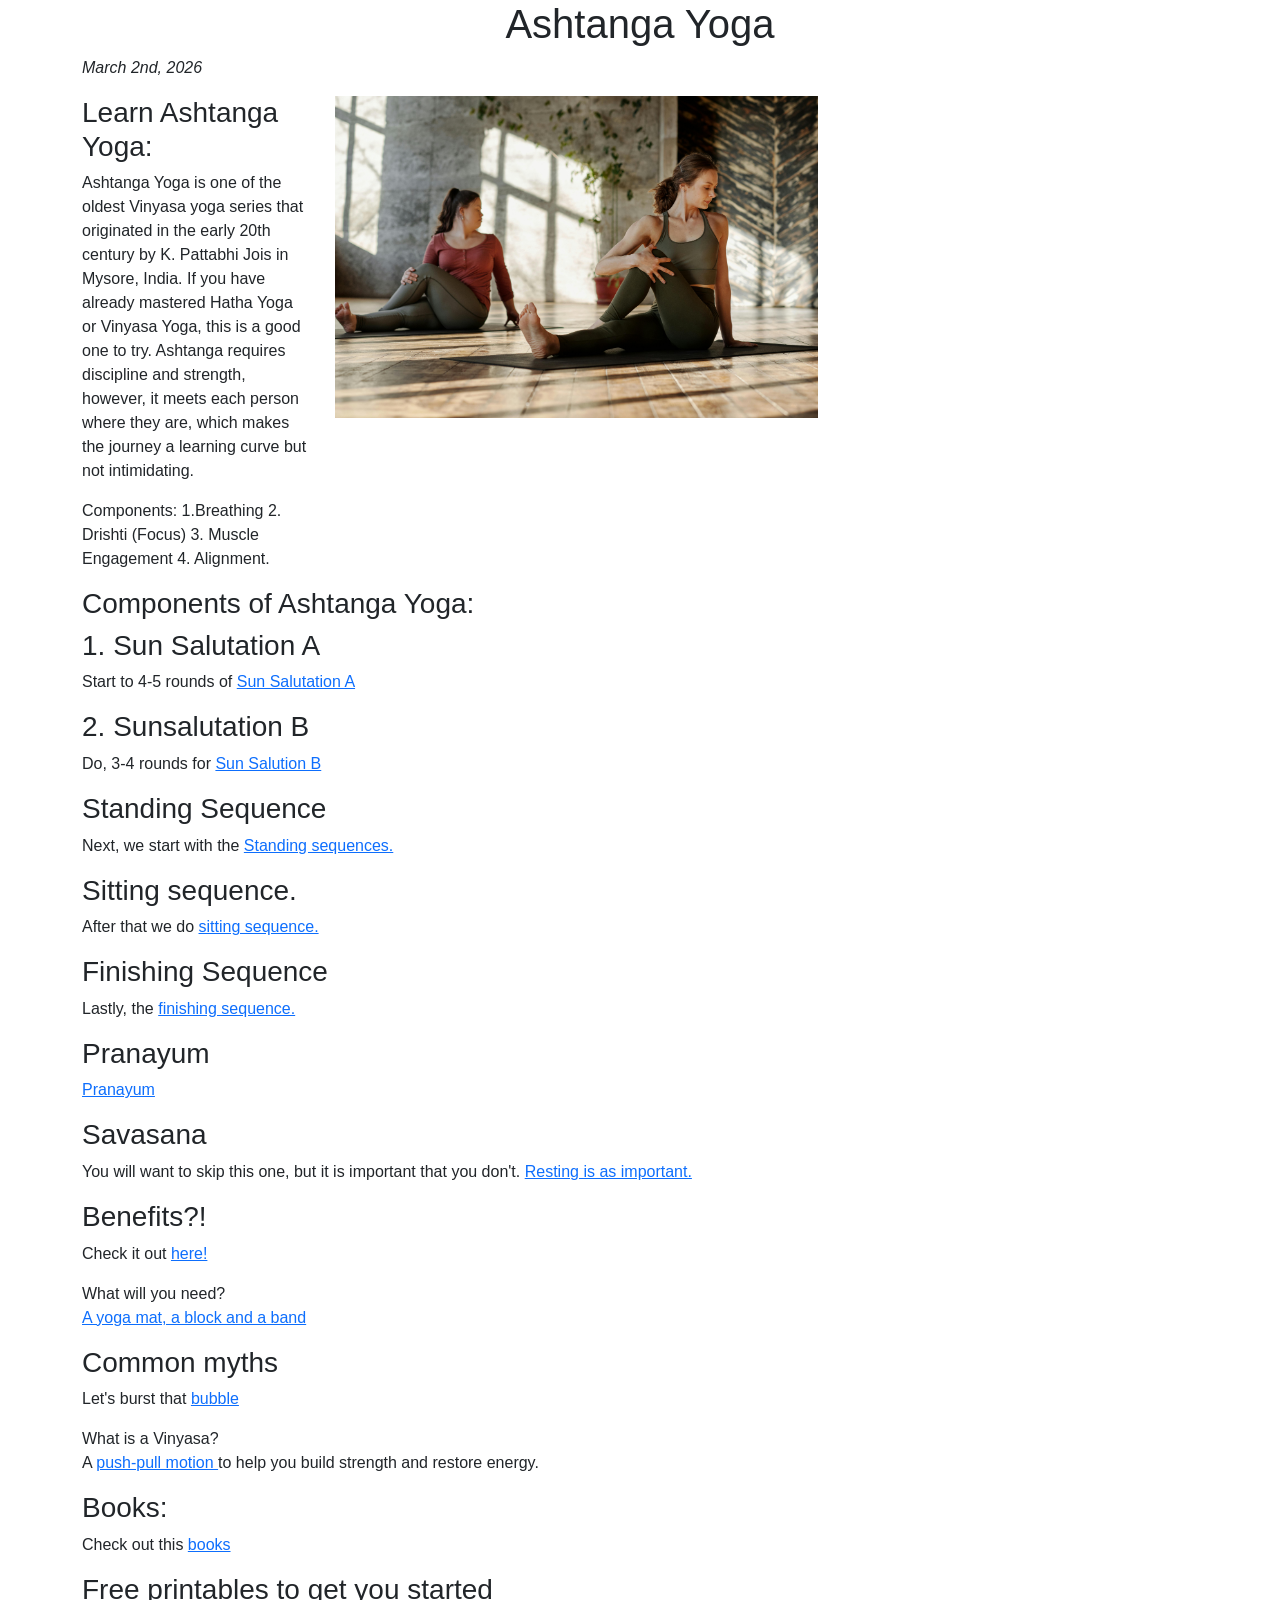
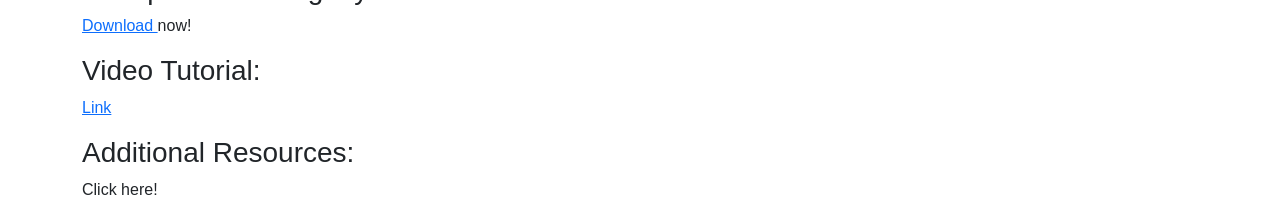
<file: index.html>
<!doctype html>
<html lang="en">
<head>
	<meta charset="utf-8">
	<title>Website Template</title>
	<meta name="viewport" content="width=device-width,initial-scale=1">
	<link href="https://cdn.jsdelivr.net/npm/bootstrap@5.3.8/dist/css/bootstrap.min.css" rel="stylesheet">
	<link rel="stylesheet" href="./assets/css/styles.css">
</head>
<body>
	
<div class="container">
<div class="row text-center headline">
	<h1>Ashtanga Yoga</h1>
</div><!--End Headline-->
<div class="row">
<p><em>March 2nd, 2026 </em></p>
</div><!--End Date-->
	
	<div class="row">
		<div class="col-8">
			<div class="row">
				<div class="col-4">
					<h3>Learn Ashtanga Yoga: </h3>
					<p> Ashtanga Yoga is one of the oldest Vinyasa yoga series that originated in the early 20th century by K. Pattabhi Jois in Mysore, India. If you have already mastered Hatha Yoga or Vinyasa Yoga, this is a good one to try. Ashtanga requires discipline and strength, however, it meets each person where they are, which makes the journey a learning curve but not intimidating. </p>
					<p>Components: 1.Breathing 2. Drishti (Focus) 3. Muscle Engagement 4. Alignment.</p>
				</div>
			<div class="col-8">
				<img class="img-fluid" src="assets/img/Yoga.jpg">
			</div>
			</div><!--end section row-->

			<h3>Components of Ashtanga Yoga:</h3>
			<h3>1. Sun Salutation A</h3>
			<p>Start to 4-5 rounds of <a href="01.html">Sun Salutation A </a></p>
			<h3>2. Sunsalutation B</h3>
			<p>Do, 3-4 rounds for <a href="02.html">Sun Salution B</a></p>
			<h3>Standing Sequence</h3>
			<p>Next, we start with the <a href="03.html">Standing sequences.</a></p>
			<h3>Sitting sequence.</h3>
			<p>After that we do <a href="04.html">sitting sequence.</a></p>
			<h3>Finishing Sequence</h3>
			<p>Lastly, the <a href="05.html">finishing sequence.</a></p>
			<h3>Pranayum</h3>
			<p><a href="06.html">Pranayum</a></p>
			<h3>Savasana</h3>
			<p>You will want to skip this one, but it is important that you don't. <a href="07.html">Resting is as important.</a></p> 
			<h3>Benefits?!</h3>
			<p>Check it out <a href="08.html">here!</a></p>
			<h3></h3>What will you need?</h3>
			<p><a href="09.html"> A yoga mat, a block and a band</a></p>
			<h3>Common myths</h3>
			<p>Let's burst that <a href="10.html">bubble</a></p>
			<h3></h3>What is a Vinyasa?</h3>
			<p>A <a href="11.html">push-pull motion </a> to help you build strength and restore energy.</p>
			<h3>Books:</h3>
			<p>Check out this <a href="12.html"> books</a></p>
			<h3>Free printables to get you started</h3>
			<p><a href="13.html"> Download </a> now!</p>
			<h3>Video Tutorial:</h3>
			<p><a href="14.html">Link</a></p>
			<h3>Additional Resources:</h3>
			<p>Click here!</p>
			

			
	<script src="https://cdn.jsdelivr.net/npm/bootstrap@5.3.8/dist/js/bootstrap.bundle.min.js"></script>
	<script src="./assets/js/main.js"></script>
</body>
</html>
</file>
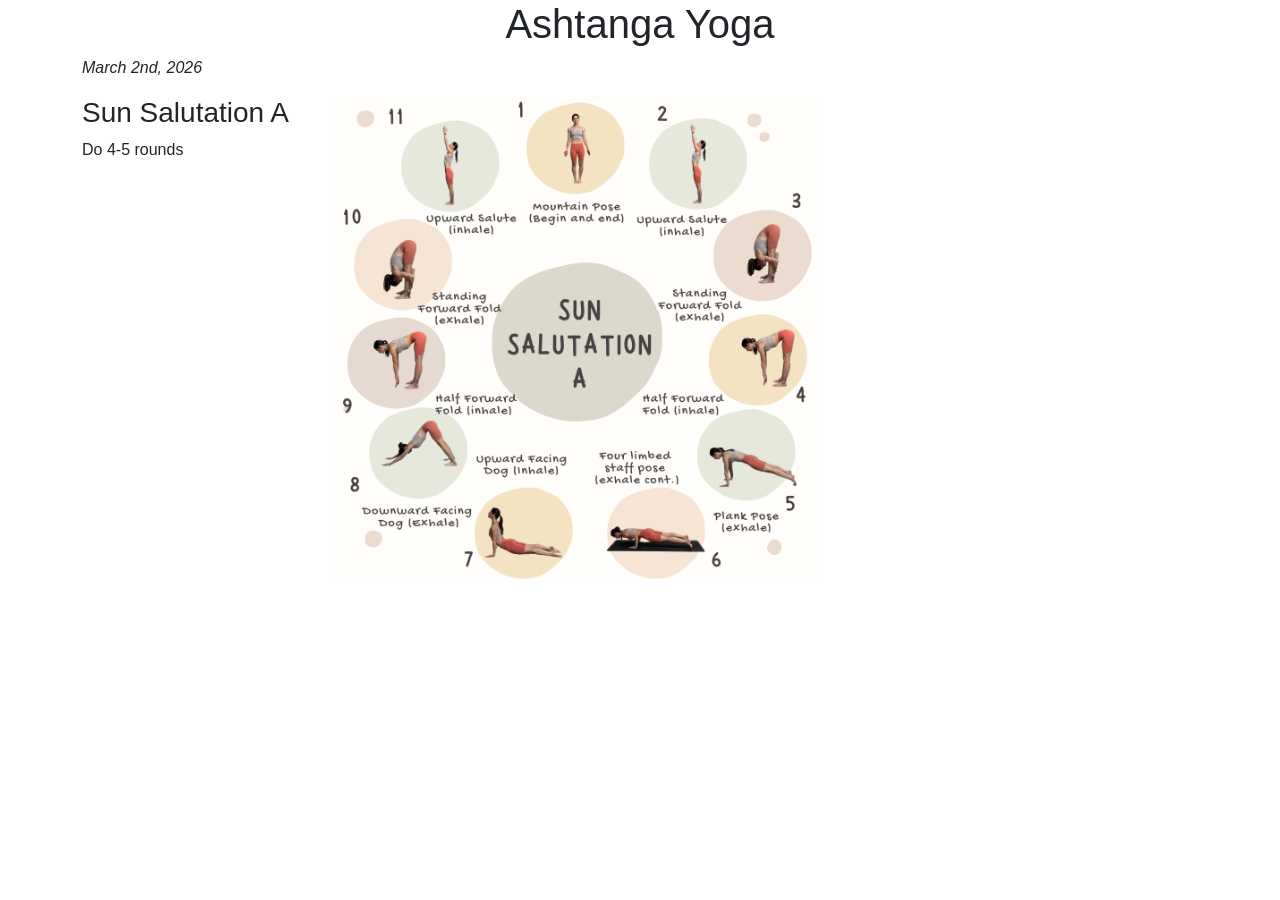
<file: 01.html>
<!doctype html>
<html lang="en">
<head>
	<meta charset="utf-8">
	<title>Website Template</title>
	<meta name="viewport" content="width=device-width,initial-scale=1">
	<link href="https://cdn.jsdelivr.net/npm/bootstrap@5.3.8/dist/css/bootstrap.min.css" rel="stylesheet">
	<link rel="stylesheet" href="./assets/css/styles.css">
</head>
<body>
<div class="container">
<div class="row text-center headline">
	<h1>Ashtanga Yoga</h1>
</div><!--End Headline-->
<div class="row">
<p><em>March 2nd, 2026 </em></p>
</div><!--End Date-->
	
	<div class="row">
		<div class="col-8">
			<div class="row">
				<div class="col-4">
					<h3> Sun Salutation A </h3>
					<p> Do 4-5 rounds  </p>
				</div>
			<div class="col-8">
				<img class="img-fluid" src="assets/img/SunSalutationA.png">
			</div>
			</div><!--end section row-->

			
			

			
	<script src="https://cdn.jsdelivr.net/npm/bootstrap@5.3.8/dist/js/bootstrap.bundle.min.js"></script>
	<script src="./assets/js/main.js"></script>
</body>
</html>
</file>
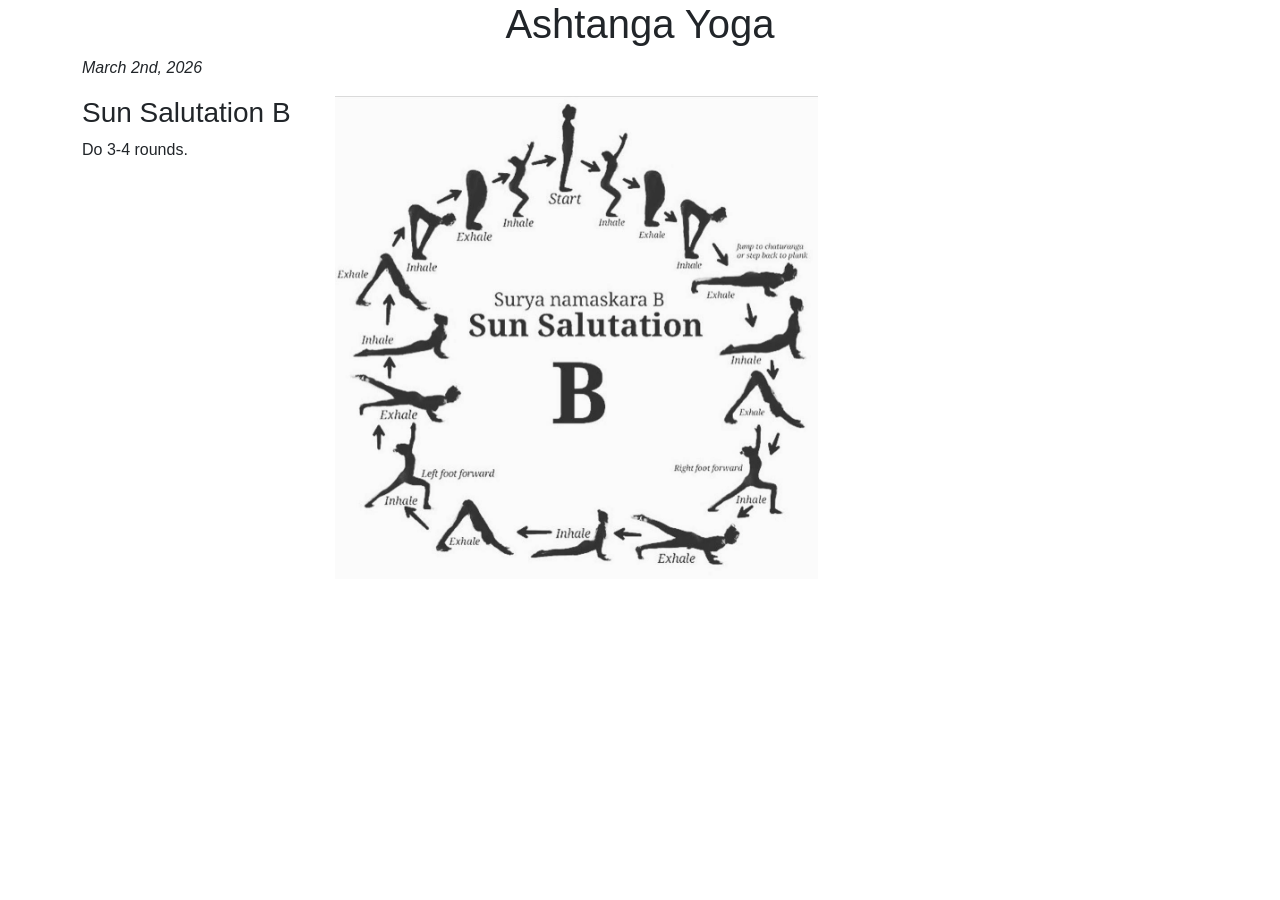
<file: 02.html>
<!doctype html>
<html lang="en">
<head>
	<meta charset="utf-8">
	<title>Website Template</title>
	<meta name="viewport" content="width=device-width,initial-scale=1">
	<link href="https://cdn.jsdelivr.net/npm/bootstrap@5.3.8/dist/css/bootstrap.min.css" rel="stylesheet">
	<link rel="stylesheet" href="./assets/css/styles.css">
</head>
<body>
	
<div class="container">
<div class="row text-center headline">
	<h1>Ashtanga Yoga</h1>
</div><!--End Headline-->
<div class="row">
<p><em>March 2nd, 2026 </em></p>
</div><!--End Date-->
	
	<div class="row">
		<div class="col-8">
			<div class="row">
				<div class="col-4">
					<h3> Sun Salutation B </h3>
					<p> Do 3-4 rounds. </p>
				</div>
			<div class="col-8">
				<img class="img-fluid" src="assets/img/sunsalutationb.jpg">
			</div>
			</div><!--end section row-->

			
			

	<script src="https://cdn.jsdelivr.net/npm/bootstrap@5.3.8/dist/js/bootstrap.bundle.min.js"></script>
	<script src="./assets/js/main.js"></script>
</body>
</html>
</file>
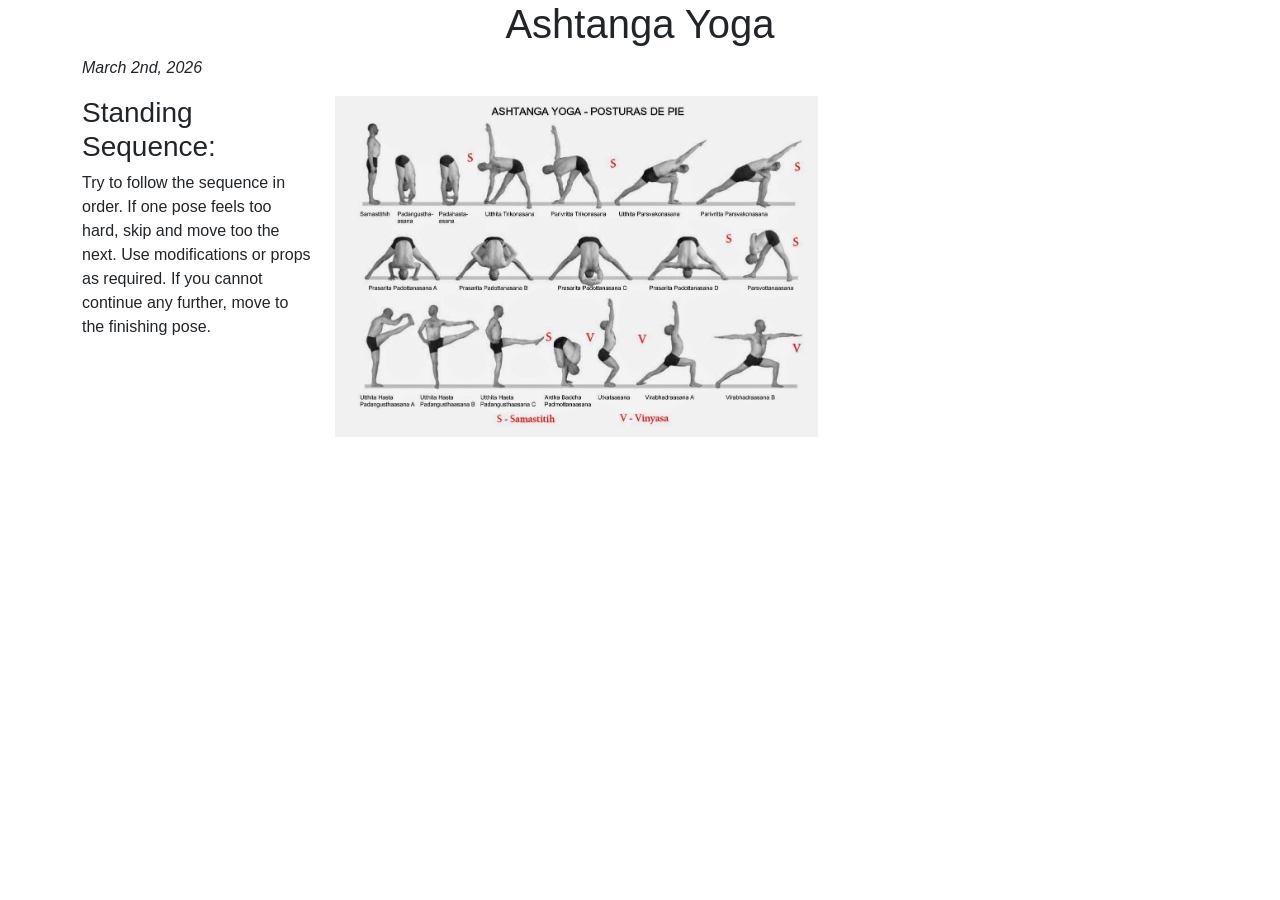
<file: 03.html>
<!doctype html>
<html lang="en">
<head>
	<meta charset="utf-8">
	<title>Website Template</title>
	<meta name="viewport" content="width=device-width,initial-scale=1">
	<link href="https://cdn.jsdelivr.net/npm/bootstrap@5.3.8/dist/css/bootstrap.min.css" rel="stylesheet">
	<link rel="stylesheet" href="./assets/css/styles.css">
</head>
<body>
	
<div class="container">
<div class="row text-center headline">
	<h1>Ashtanga Yoga</h1>
</div><!--End Headline-->
<div class="row">
<p><em>March 2nd, 2026 </em></p>
</div><!--End Date-->
	
	<div class="row">
		<div class="col-8">
			<div class="row">
				<div class="col-4">
					<h3> Standing Sequence: </h3>
					<p> Try to follow the sequence in order. If one pose feels too hard, skip and move too the next. Use modifications or props as required. If you cannot continue any further, move to the finishing pose. </p>
				</div>
			<div class="col-8">
				<img class="img-fluid" src="assets/img/standing.jpg">
			</div>
			</div><!--end section row-->

			
			

			
	<script src="https://cdn.jsdelivr.net/npm/bootstrap@5.3.8/dist/js/bootstrap.bundle.min.js"></script>
	<script src="./assets/js/main.js"></script>
</body>
</html>
</file>
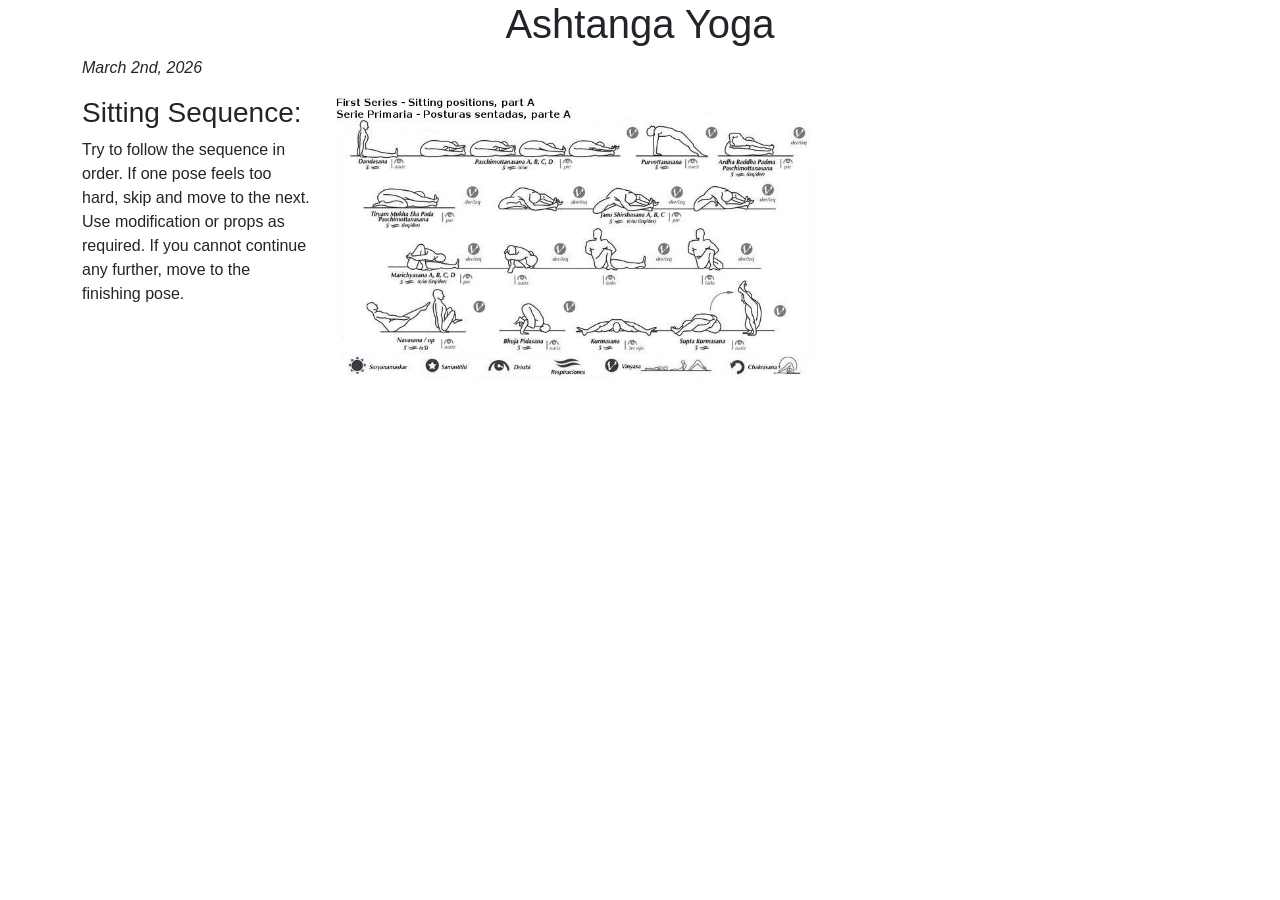
<file: 04.html>
<!doctype html>
<html lang="en">
<head>
	<meta charset="utf-8">
	<title>Website Template</title>
	<meta name="viewport" content="width=device-width,initial-scale=1">
	<link href="https://cdn.jsdelivr.net/npm/bootstrap@5.3.8/dist/css/bootstrap.min.css" rel="stylesheet">
	<link rel="stylesheet" href="./assets/css/styles.css">
</head>
<body>
	
<div class="container">
<div class="row text-center headline">
	<h1>Ashtanga Yoga</h1>
</div><!--End Headline-->
<div class="row">
<p><em>March 2nd, 2026 </em></p>
</div><!--End Date-->
	
	<div class="row">
		<div class="col-8">
			<div class="row">
				<div class="col-4">
					<h3>Sitting Sequence: </h3>
					<p> Try to follow the sequence in order. If one pose feels too hard, skip and move to the next. Use modification or props as required. If you cannot continue any further, move to the finishing pose. </p>
				</div>
			<div class="col-8">
				<img class="img-fluid" src="assets/img/sitting.jpg">
			</div>
			</div><!--end section row-->

			
			

			
	<script src="https://cdn.jsdelivr.net/npm/bootstrap@5.3.8/dist/js/bootstrap.bundle.min.js"></script>
	<script src="./assets/js/main.js"></script>
</body>
</html>
</file>
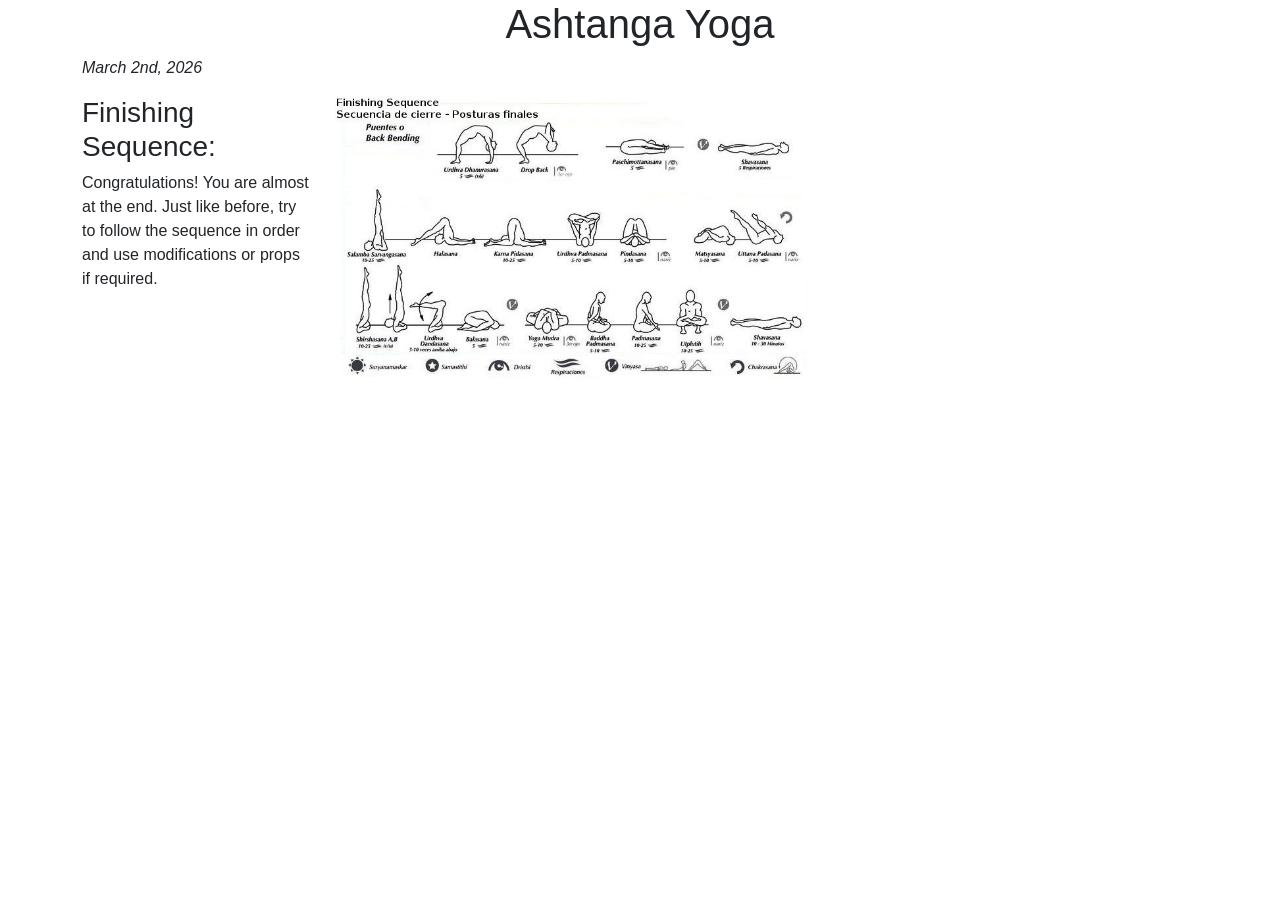
<file: 05.html>
<!doctype html>
<html lang="en">
<head>
	<meta charset="utf-8">
	<title>Website Template</title>
	<meta name="viewport" content="width=device-width,initial-scale=1">
	<link href="https://cdn.jsdelivr.net/npm/bootstrap@5.3.8/dist/css/bootstrap.min.css" rel="stylesheet">
	<link rel="stylesheet" href="./assets/css/styles.css">
</head>
<body>
	
<div class="container">
<div class="row text-center headline">
	<h1>Ashtanga Yoga</h1>
</div><!--End Headline-->
<div class="row">
<p><em>March 2nd, 2026 </em></p>
</div><!--End Date-->
	
	<div class="row">
		<div class="col-8">
			<div class="row">
				<div class="col-4">
					<h3>Finishing Sequence: </h3>
					<p> Congratulations! You are almost at the end. Just like before, try to follow the sequence in order and use modifications or props if required. </p>
				</div>
			<div class="col-8">
				<img class="img-fluid" src="assets/img/finishing.jpg">
			</div>
			</div><!--end section row-->

			
			

			
	<script src="https://cdn.jsdelivr.net/npm/bootstrap@5.3.8/dist/js/bootstrap.bundle.min.js"></script>
	<script src="./assets/js/main.js"></script>
</body>
</html>
</file>
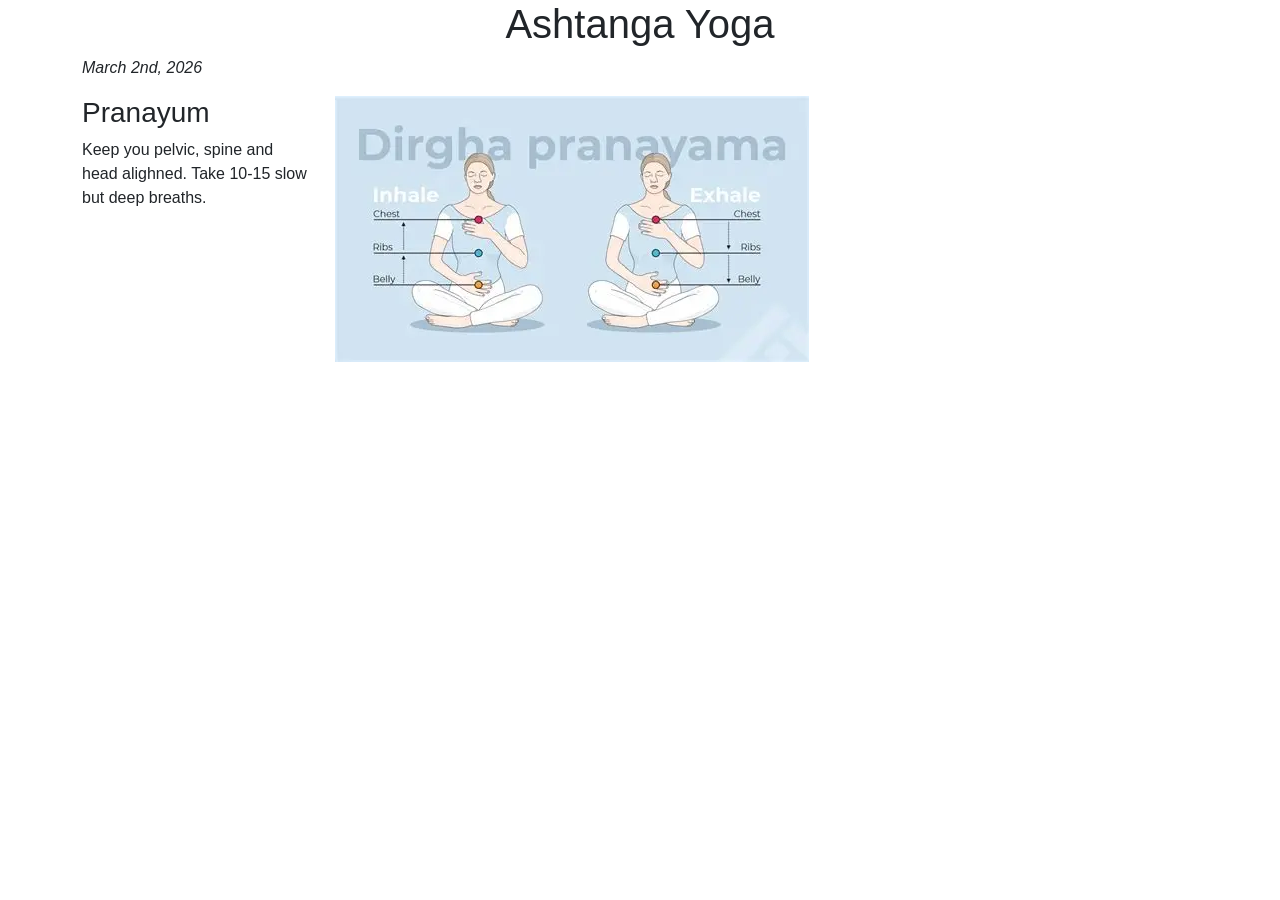
<file: 06.html>
<!doctype html>
<html lang="en">
<head>
	<meta charset="utf-8">
	<title>Website Template</title>
	<meta name="viewport" content="width=device-width,initial-scale=1">
	<link href="https://cdn.jsdelivr.net/npm/bootstrap@5.3.8/dist/css/bootstrap.min.css" rel="stylesheet">
	<link rel="stylesheet" href="./assets/css/styles.css">
</head>
<body>
	
<div class="container">
<div class="row text-center headline">
	<h1>Ashtanga Yoga</h1>
</div><!--End Headline-->
<div class="row">
<p><em>March 2nd, 2026 </em></p>
</div><!--End Date-->
	
	<div class="row">
		<div class="col-8">
			<div class="row">
				<div class="col-4">
					<h3>Pranayum </h3>
					<p> Keep you pelvic, spine and head alighned. Take 10-15 slow but deep breaths. </p>
				</div>
			<div class="col-8">
				<img class="img-fluid" src="assets/img/pranayum.webp">
			</div>
			</div><!--end section row-->

			
			

			
	<script src="https://cdn.jsdelivr.net/npm/bootstrap@5.3.8/dist/js/bootstrap.bundle.min.js"></script>
	<script src="./assets/js/main.js"></script>
</body>
</html>
</file>
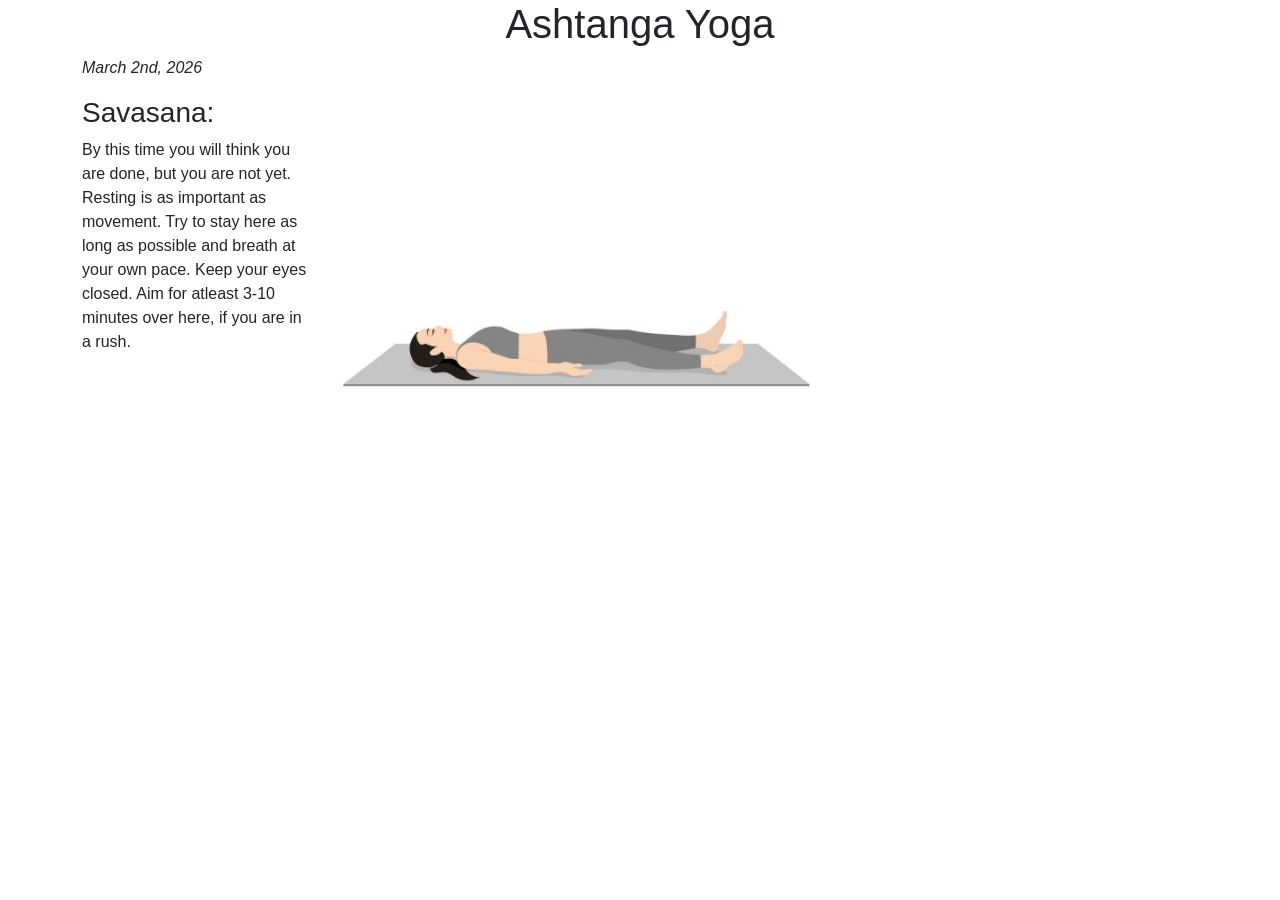
<file: 07.html>
<!doctype html>
<html lang="en">
<head>
	<meta charset="utf-8">
	<title>Website Template</title>
	<meta name="viewport" content="width=device-width,initial-scale=1">
	<link href="https://cdn.jsdelivr.net/npm/bootstrap@5.3.8/dist/css/bootstrap.min.css" rel="stylesheet">
	<link rel="stylesheet" href="./assets/css/styles.css">
</head>
<body>
	
<div class="container">
<div class="row text-center headline">
	<h1>Ashtanga Yoga</h1>
</div><!--End Headline-->
<div class="row">
<p><em>March 2nd, 2026 </em></p>
</div><!--End Date-->
	
	<div class="row">
		<div class="col-8">
			<div class="row">
				<div class="col-4">
					<h3>Savasana: </h3>
					<p> By this time you will think you are done, but you are not yet. Resting is as important as movement. Try to stay here as long as possible and breath at your own pace. Keep your eyes closed. Aim for atleast 3-10 minutes over here, if you are in a rush. </p>
				</div>
			<div class="col-8">
				<img class="img-fluid" src="assets/img/savasana.jpg">
			</div>
			</div><!--end section row-->

			
			
			

			
	<script src="https://cdn.jsdelivr.net/npm/bootstrap@5.3.8/dist/js/bootstrap.bundle.min.js"></script>
	<script src="./assets/js/main.js"></script>
</body>
</html>
</file>
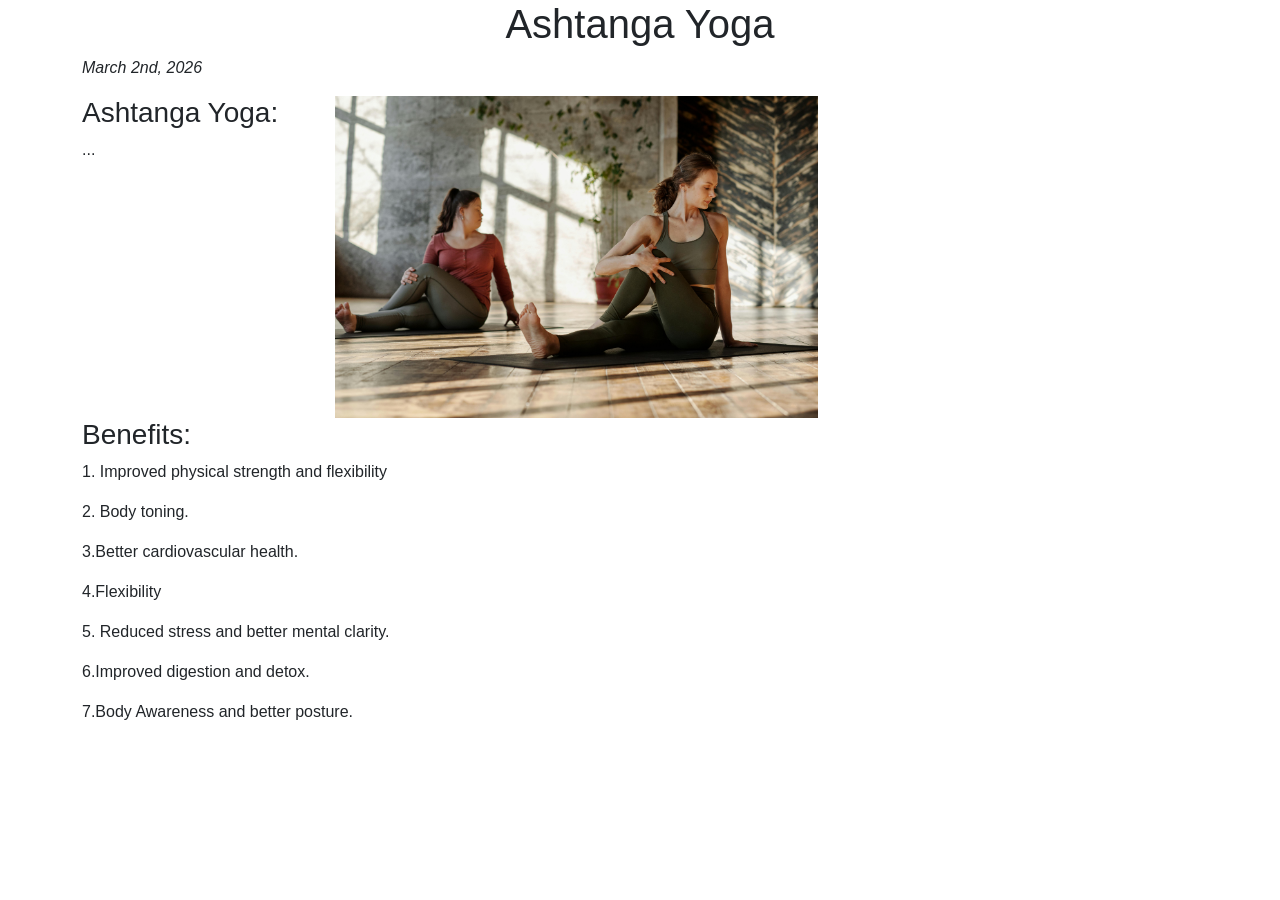
<file: 08.html>
<!doctype html>
<html lang="en">
<head>
	<meta charset="utf-8">
	<title>Website Template</title>
	<meta name="viewport" content="width=device-width,initial-scale=1">
	<link href="https://cdn.jsdelivr.net/npm/bootstrap@5.3.8/dist/css/bootstrap.min.css" rel="stylesheet">
	<link rel="stylesheet" href="./assets/css/styles.css">
</head>
<body>
	
<div class="container">
<div class="row text-center headline">
	<h1>Ashtanga Yoga</h1>
</div><!--End Headline-->
<div class="row">
<p><em>March 2nd, 2026 </em></p>
</div><!--End Date-->
	
	<div class="row">
		<div class="col-8">
			<div class="row">
				<div class="col-4">
					<h3>Ashtanga Yoga: </h3>
					<p> ... </p>
				</div>
			<div class="col-8">
				<img class="img-fluid" src="assets/img/Yoga.jpg">
			</div>
			</div><!--end section row-->

			<h3>Benefits:</h3>
      <p>1. Improved physical strength and flexibility</p>
      <p>2. Body toning.</p>
      <p>3.Better cardiovascular health.</p>
      <p>4.Flexibility</p>
      <p>5. Reduced stress and better mental clarity.</p>
      <p>6.Improved digestion and detox.</p>
      <p>7.Body Awareness and better posture.</p>
			

			
	<script src="https://cdn.jsdelivr.net/npm/bootstrap@5.3.8/dist/js/bootstrap.bundle.min.js"></script>
	<script src="./assets/js/main.js"></script>
</body>
</html>
</file>
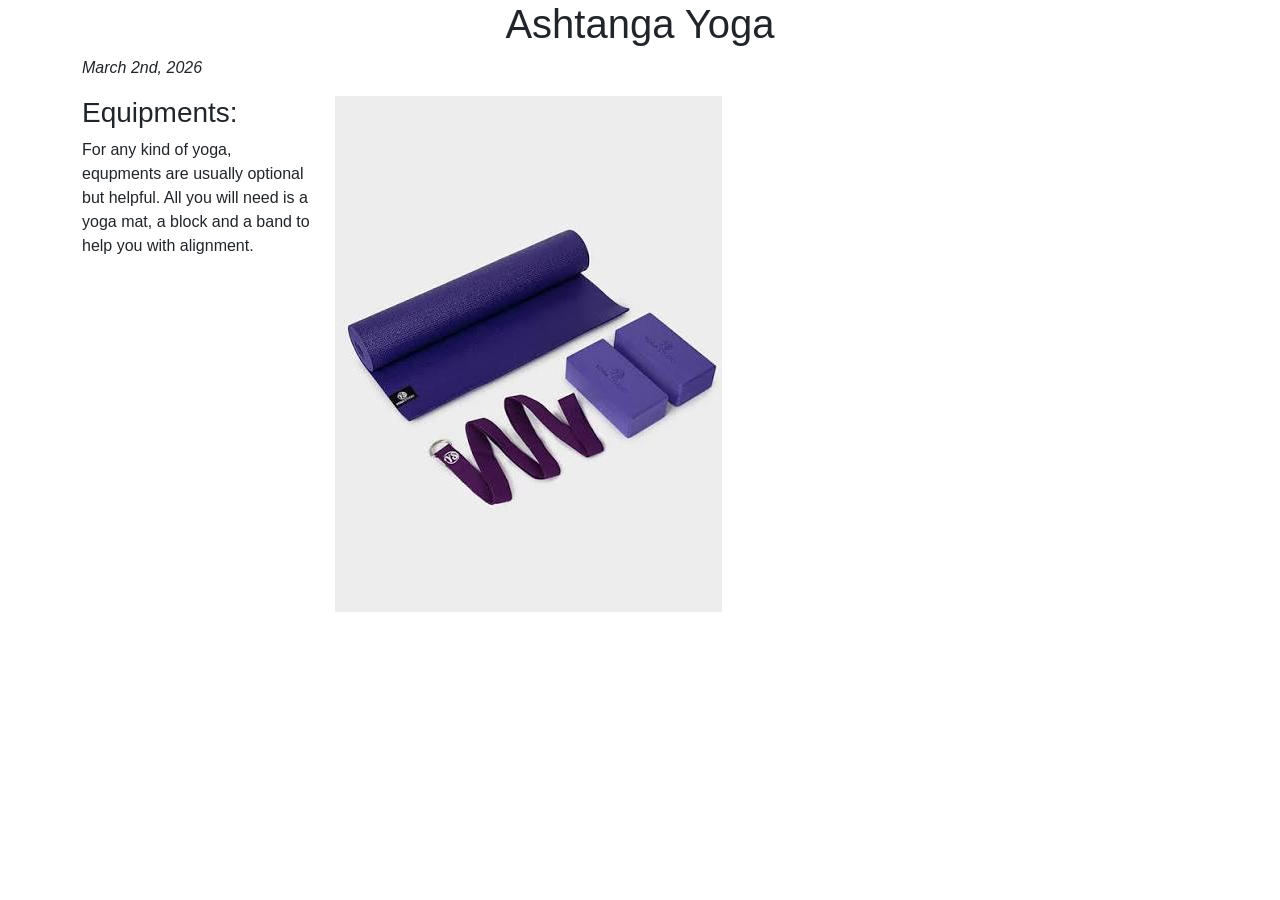
<file: 09.html>
<!doctype html>
<html lang="en">
<head>
	<meta charset="utf-8">
	<title>Website Template</title>
	<meta name="viewport" content="width=device-width,initial-scale=1">
	<link href="https://cdn.jsdelivr.net/npm/bootstrap@5.3.8/dist/css/bootstrap.min.css" rel="stylesheet">
	<link rel="stylesheet" href="./assets/css/styles.css">
</head>
<body>
	
<div class="container">
<div class="row text-center headline">
	<h1>Ashtanga Yoga</h1>
</div><!--End Headline-->
<div class="row">
<p><em>March 2nd, 2026 </em></p>
</div><!--End Date-->
	
	<div class="row">
		<div class="col-8">
			<div class="row">
				<div class="col-4">
					<h3>Equipments: </h3>
					<p> For any kind of yoga, equpments are usually optional but helpful. All you will need is a yoga mat, a block and a band to help you with alignment. 
				</div>
			<div class="col-8">
				<img class="img-fluid" src="assets/img/IMG_0422.jpeg">
			</div>
			</div><!--end section row-->

			

			
	<script src="https://cdn.jsdelivr.net/npm/bootstrap@5.3.8/dist/js/bootstrap.bundle.min.js"></script>
	<script src="./assets/js/main.js"></script>
</body>
</html>
</file>
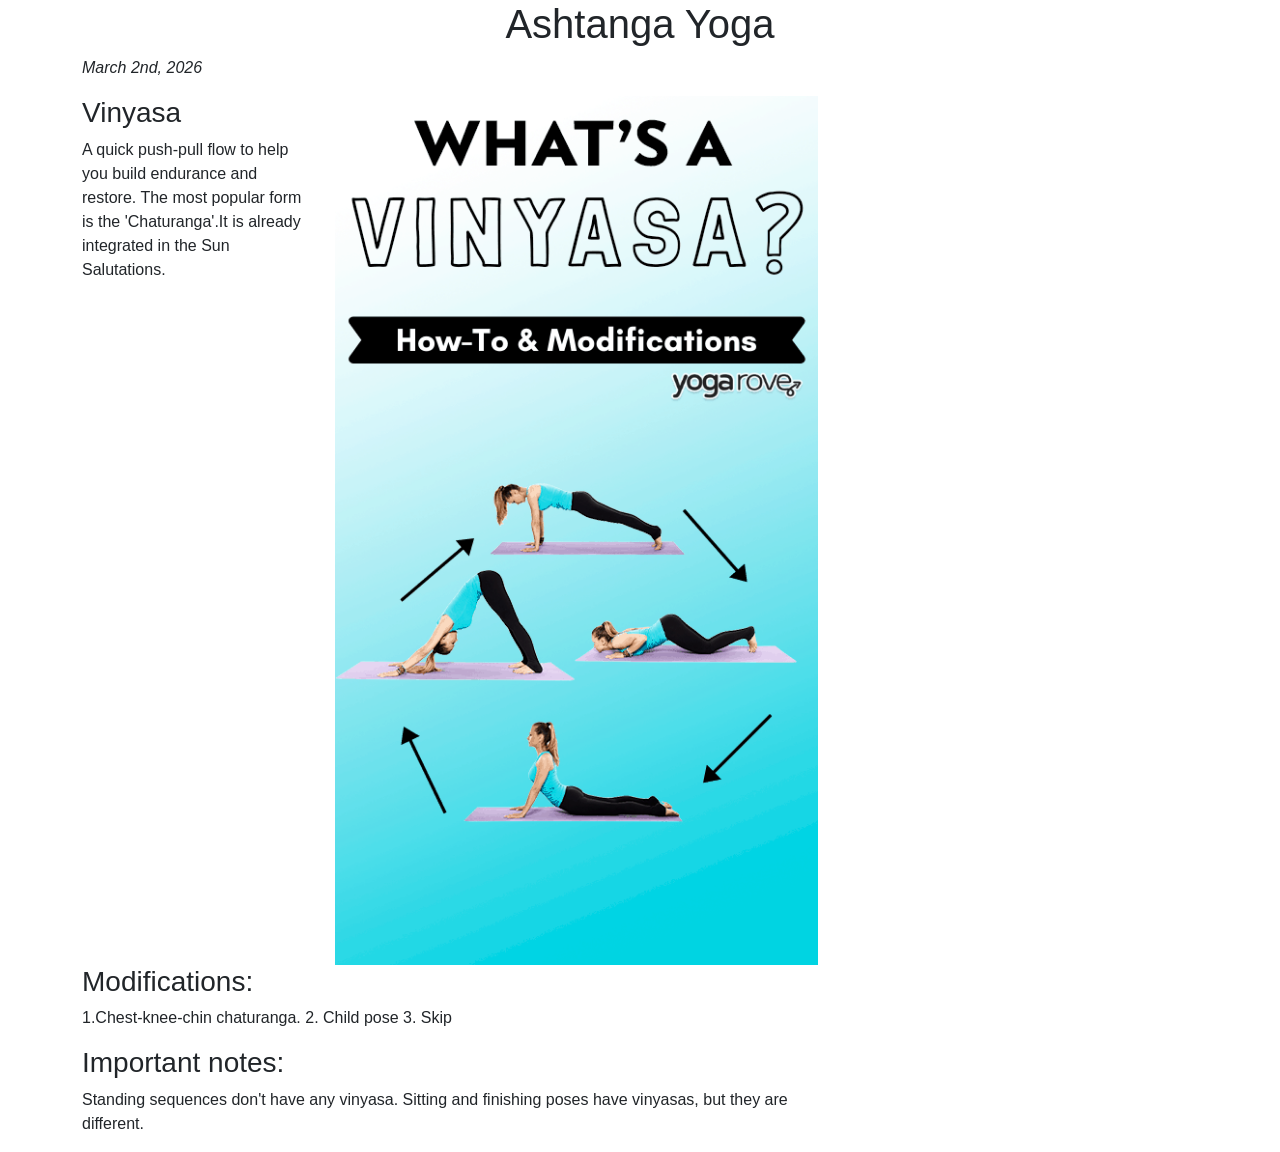
<file: 11.html>
<!doctype html>
<html lang="en">
<head>
	<meta charset="utf-8">
	<title>Website Template</title>
	<meta name="viewport" content="width=device-width,initial-scale=1">
	<link href="https://cdn.jsdelivr.net/npm/bootstrap@5.3.8/dist/css/bootstrap.min.css" rel="stylesheet">
	<link rel="stylesheet" href="./assets/css/styles.css">
</head>
<body>
	
<div class="container">
<div class="row text-center headline">
	<h1>Ashtanga Yoga</h1>
</div><!--End Headline-->
<div class="row">
<p><em>March 2nd, 2026 </em></p>
</div><!--End Date-->
	
	<div class="row">
		<div class="col-8">
			<div class="row">
				<div class="col-4">
					<h3>Vinyasa </h3>
					<p>A quick push-pull flow to help you build endurance and restore. The most popular form is the 'Chaturanga'.It is already integrated in the Sun Salutations. </p>
				</div>
			<div class="col-8">
				<img class="img-fluid" src="assets/img/IMG_0423.png">
			</div>
			</div><!--end section row-->
      <h3>Modifications:</h3>
      <p>1.Chest-knee-chin chaturanga. 2. Child pose 3. Skip</p>
      <h3> Important notes:</h3>
      <p>Standing sequences don't have any vinyasa. Sitting and finishing poses have vinyasas, but they are different.</p>

			
			

			
	<script src="https://cdn.jsdelivr.net/npm/bootstrap@5.3.8/dist/js/bootstrap.bundle.min.js"></script>
	<script src="./assets/js/main.js"></script>
</body>
</html>
</file>
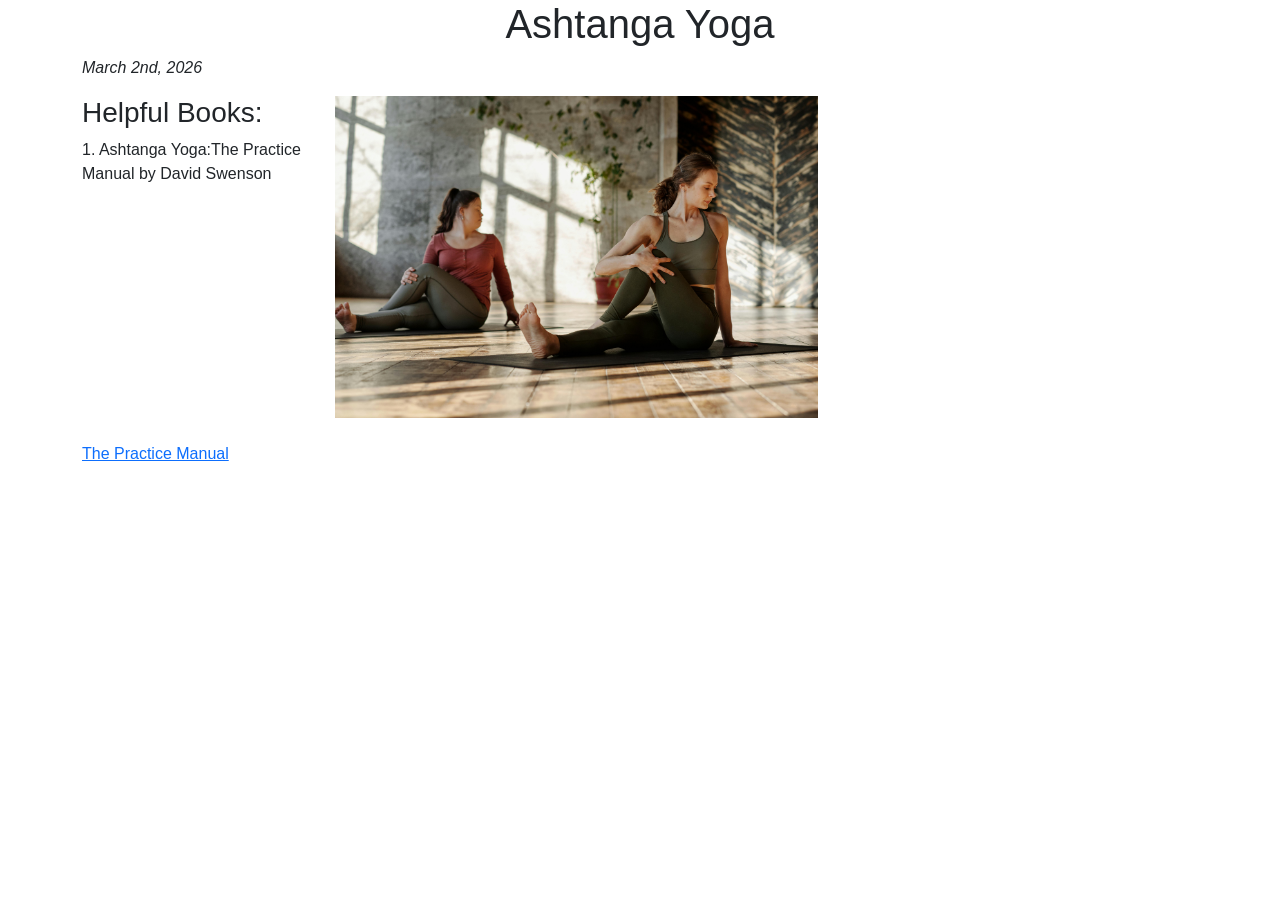
<file: 12.html>
<!doctype html>
<html lang="en">
<head>
	<meta charset="utf-8">
	<title>Website Template</title>
	<meta name="viewport" content="width=device-width,initial-scale=1">
	<link href="https://cdn.jsdelivr.net/npm/bootstrap@5.3.8/dist/css/bootstrap.min.css" rel="stylesheet">
	<link rel="stylesheet" href="./assets/css/styles.css">
</head>
<body>
	
<div class="container">
<div class="row text-center headline">
	<h1>Ashtanga Yoga</h1>
</div><!--End Headline-->
<div class="row">
<p><em>March 2nd, 2026 </em></p>
</div><!--End Date-->
	
	<div class="row">
		<div class="col-8">
			<div class="row">
				<div class="col-4">
					<h3>Helpful Books:</h3>
					<p> 1. Ashtanga Yoga:The Practice Manual by David Swenson </p>
				</div>
			<div class="col-8">
				<img class="img-fluid" src="assets/img/Yoga.jpg">
			</div>
			</div><!--end section row-->

			<br><a href="https://www.amazon.com/Ashtanga-Yoga-Practice-David-Swenson/dp/1891252089">The Practice Manual</a></p>

			
			
			

			
	<script src="https://cdn.jsdelivr.net/npm/bootstrap@5.3.8/dist/js/bootstrap.bundle.min.js"></script>
	<script src="./assets/js/main.js"></script>
</body>
</html>
</file>
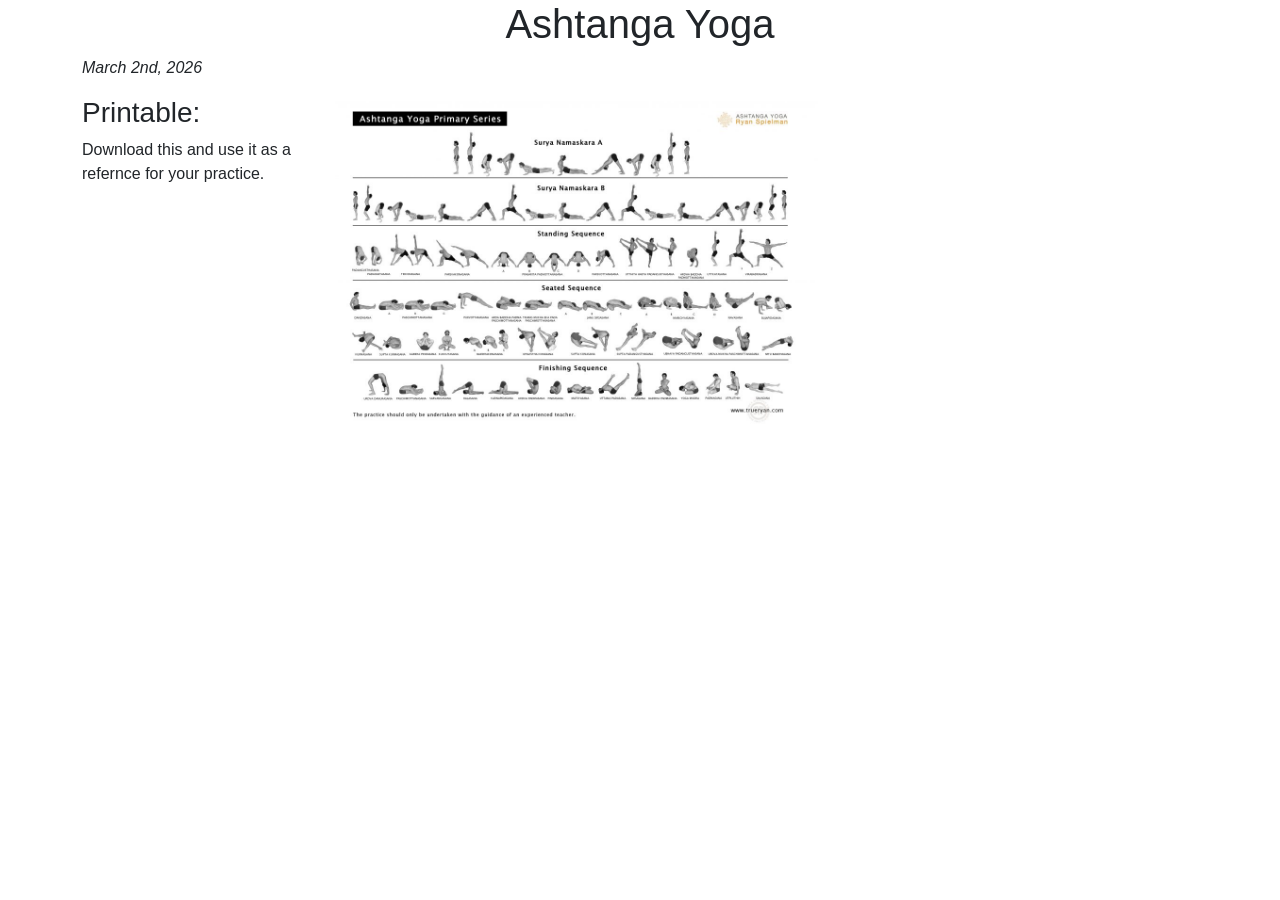
<file: 13.html>
<!doctype html>
<html lang="en">
<head>
	<meta charset="utf-8">
	<title>Website Template</title>
	<meta name="viewport" content="width=device-width,initial-scale=1">
	<link href="https://cdn.jsdelivr.net/npm/bootstrap@5.3.8/dist/css/bootstrap.min.css" rel="stylesheet">
	<link rel="stylesheet" href="./assets/css/styles.css">
</head>
<body>
	
<div class="container">
<div class="row text-center headline">
	<h1>Ashtanga Yoga</h1>
</div><!--End Headline-->
<div class="row">
<p><em>March 2nd, 2026 </em></p>
</div><!--End Date-->
	
	<div class="row">
		<div class="col-8">
			<div class="row">
				<div class="col-4">
					<h3>Printable: </h3>
					<p> Download this and use it as a refernce for your practice. </p>
				</div>
			<div class="col-8">
				<img class="img-fluid" src="assets/img/IMG_0425.jpeg">
			</div>
			</div><!--end section row-->

			
			

			
	<script src="https://cdn.jsdelivr.net/npm/bootstrap@5.3.8/dist/js/bootstrap.bundle.min.js"></script>
	<script src="./assets/js/main.js"></script>
</body>
</html>
</file>
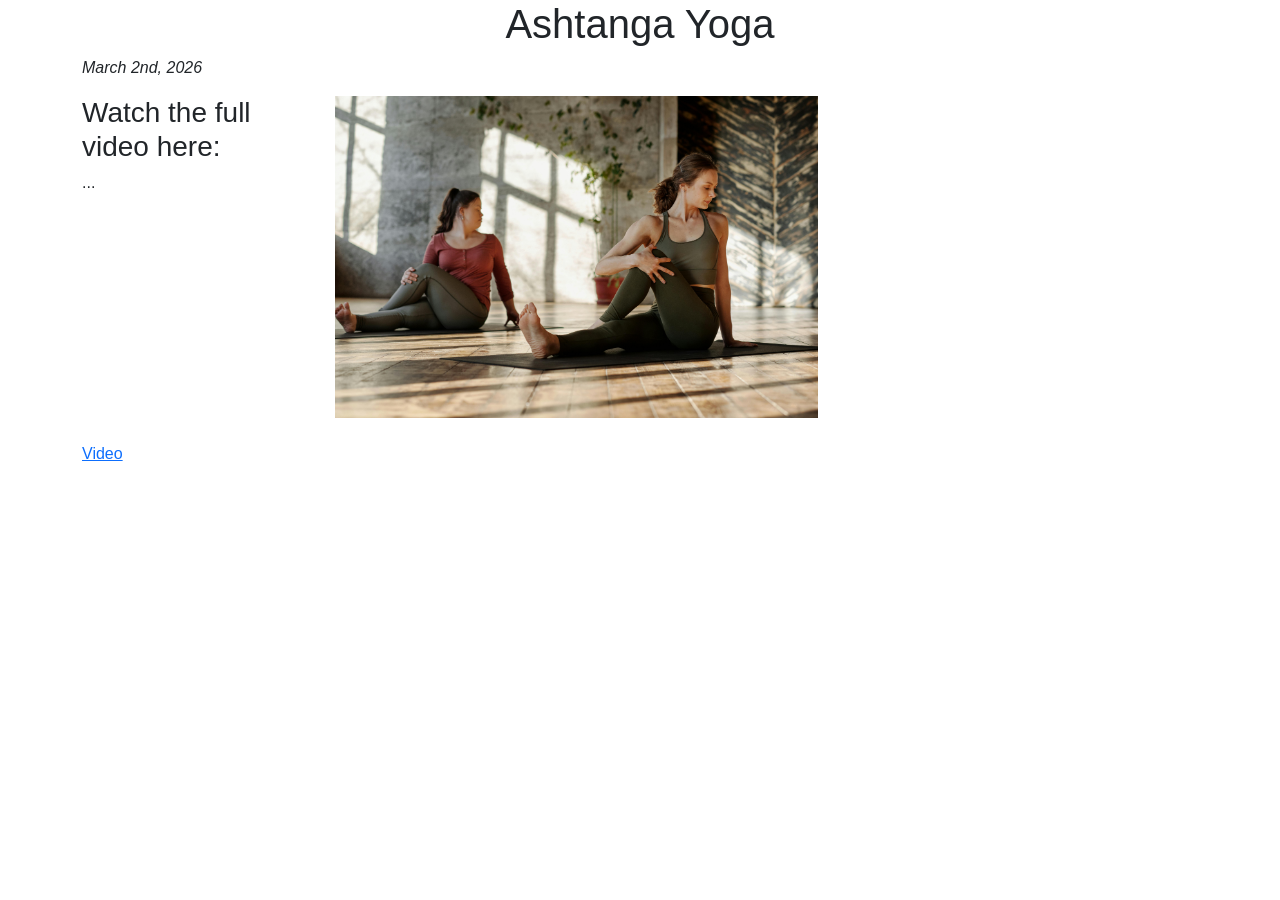
<file: 14.html>
<!doctype html>
<html lang="en">
<head>
	<meta charset="utf-8">
	<title>Website Template</title>
	<meta name="viewport" content="width=device-width,initial-scale=1">
	<link href="https://cdn.jsdelivr.net/npm/bootstrap@5.3.8/dist/css/bootstrap.min.css" rel="stylesheet">
	<link rel="stylesheet" href="./assets/css/styles.css">
</head>
<body>
	
<div class="container">
<div class="row text-center headline">
	<h1>Ashtanga Yoga</h1>
</div><!--End Headline-->
<div class="row">
<p><em>March 2nd, 2026 </em></p>
</div><!--End Date-->
	
	<div class="row">
		<div class="col-8">
			<div class="row">
				<div class="col-4">
					<h3>Watch the full video here: </h3>
					<p> ... </p>
				</div>
			<div class="col-8">
				<img class="img-fluid" src="assets/img/Yoga.jpg">
			</div>
			</div><!--end section row-->

      <br><a href="https://www.momoyoga.com/ashtangayogagroningen/video/40017">Video</a></p>

			

			
	<script src="https://cdn.jsdelivr.net/npm/bootstrap@5.3.8/dist/js/bootstrap.bundle.min.js"></script>
	<script src="./assets/js/main.js"></script>
</body>
</html>
</file>
<file: assets/css/styles.css>
/* styles.css */

* {
	font-family: Arial;
}

	{Image:asset/img/Yoga.jpg
	width:400px;
	height:400px;
}
</file>
